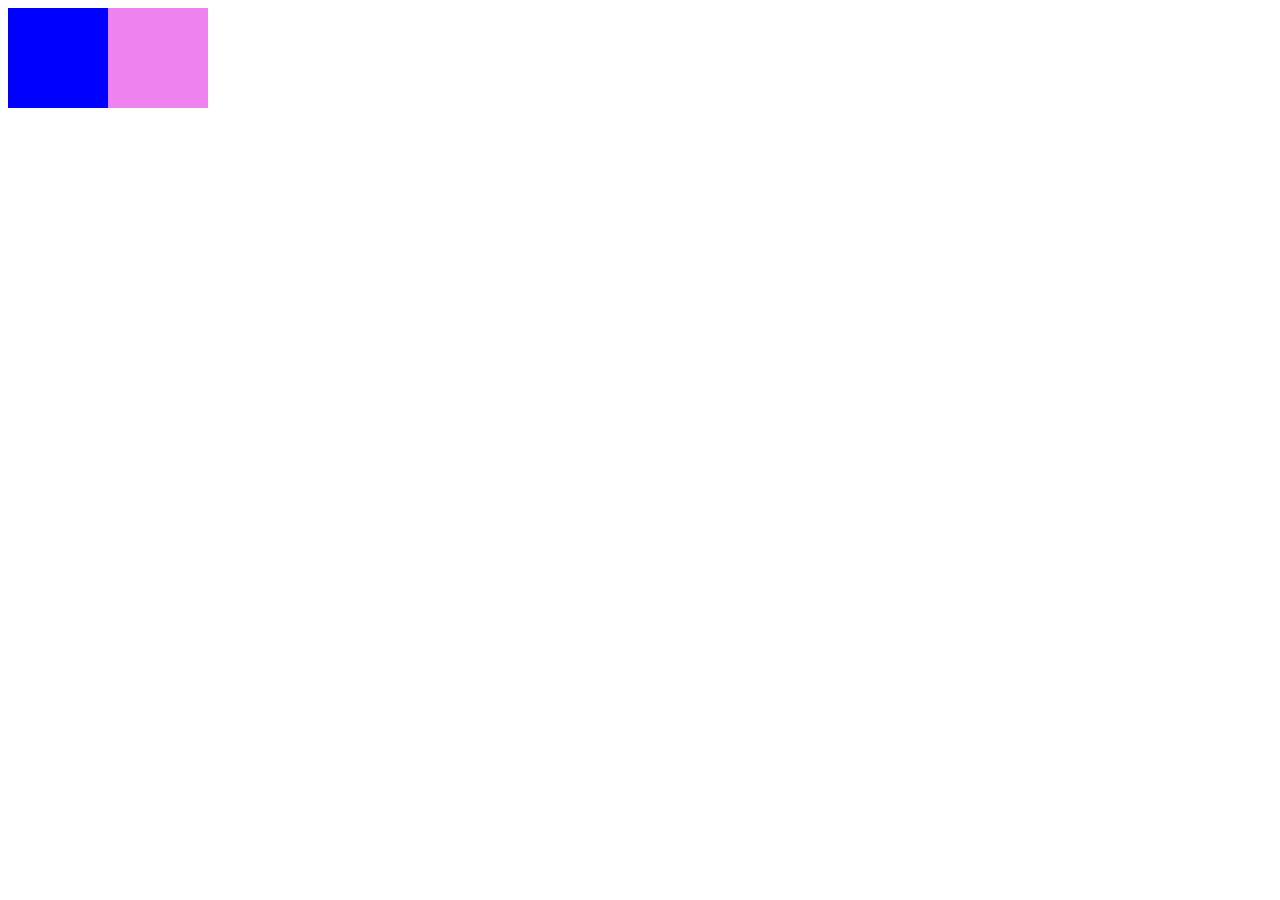
<file: bai5/index.html>
<!DOCTYPE html>
<html lang="en">
  <head>
    <meta charset="UTF-8" />
    <meta http-equiv="X-UA-Compatible" content="IE=edge" />
    <meta name="viewport" content="width=device-width, initial-scale=1.0" />
    <title>Lesson5</title>
    <link rel="stylesheet" href="style.css" />
  </head>
  <body>
    <div class="static"></div>
    <div class="relative"></div>
  </body>
</html>
</file>
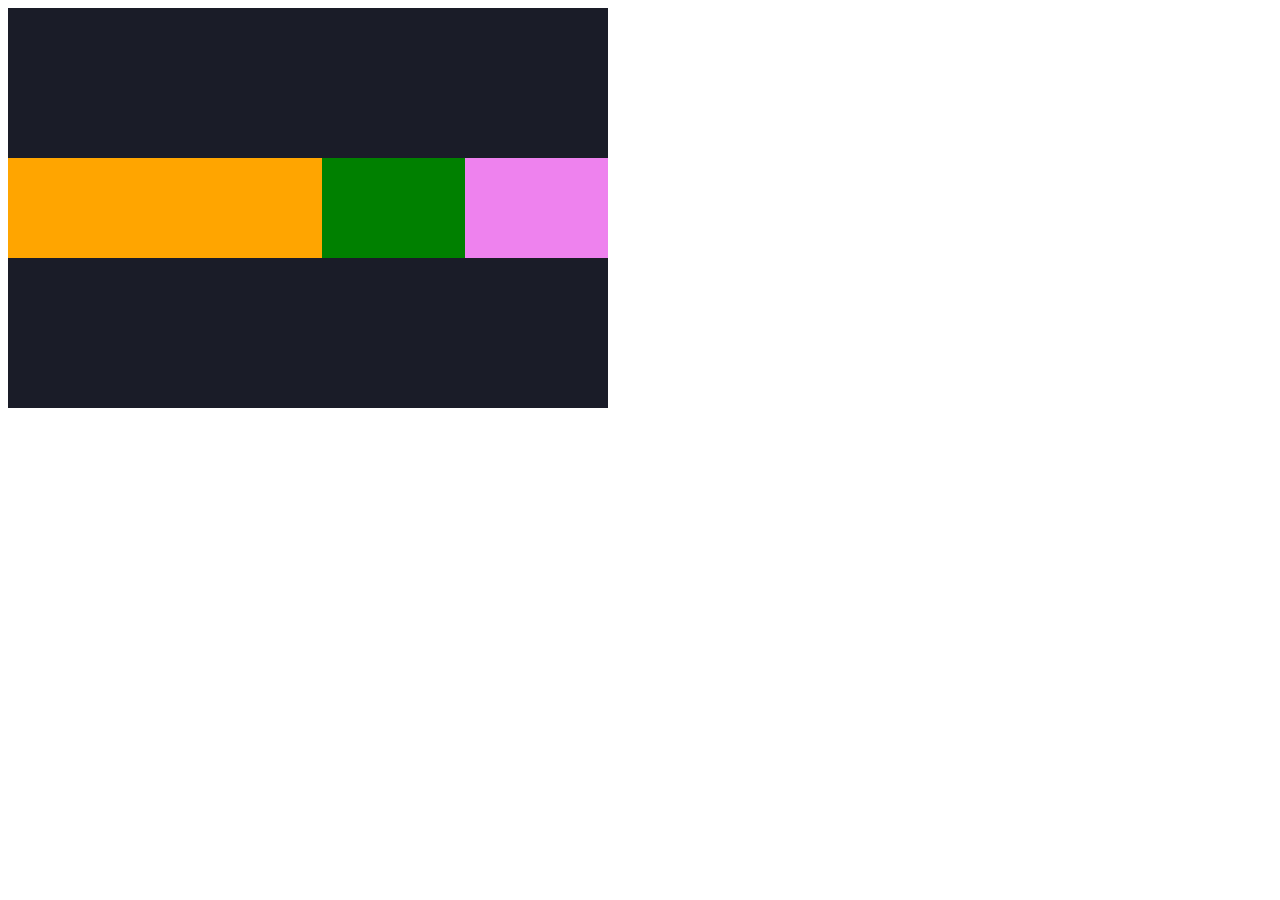
<file: buoi6/index.html>
<!DOCTYPE html>
<html lang="en">
  <head>
    <meta charset="UTF-8" />
    <meta http-equiv="X-UA-Compatible" content="IE=edge" />
    <meta name="viewport" content="width=device-width, initial-scale=1.0" />
    <title>Document</title>
    <link rel="stylesheet" href="style.css" />
  </head>
  <body>
    <div class="container">
      <div class="item violet"></div>
      <div class="item orange"></div>
      <div class="item green"></div>
    </div>
  </body>
</html>
</file>
<file: bai5/style.css>
.static{
    position: static;
    background-color: blue;
    width: 100px;
    height: 100px;
    box-sizing: border-box;
}
.relative{
    bottom: 100px;
    left: 100px;
    position: relative;
    background-color: violet;
    width: 100px;
    height: 100px;
    box-sizing: border-box;

}
</file>
<file: buoi6/style.css>
.container{
    display: flex;
    flex-direction:; 
    width: 600px;
    height: 400px;
    background-color: #1a1c28;
    justify-content:center;  
    align-items:center;

}
.item{
    width: 100px;
    height: 100px;
}
.violet{
    flex-grow:1;
    background-color: violet;
}
.orange{
    flex-grow:5;
    order: -1;
    background-color: orange;
}
.green{
    flex-grow:1;
    order: -1;
    background-color: green;
}
</file>
